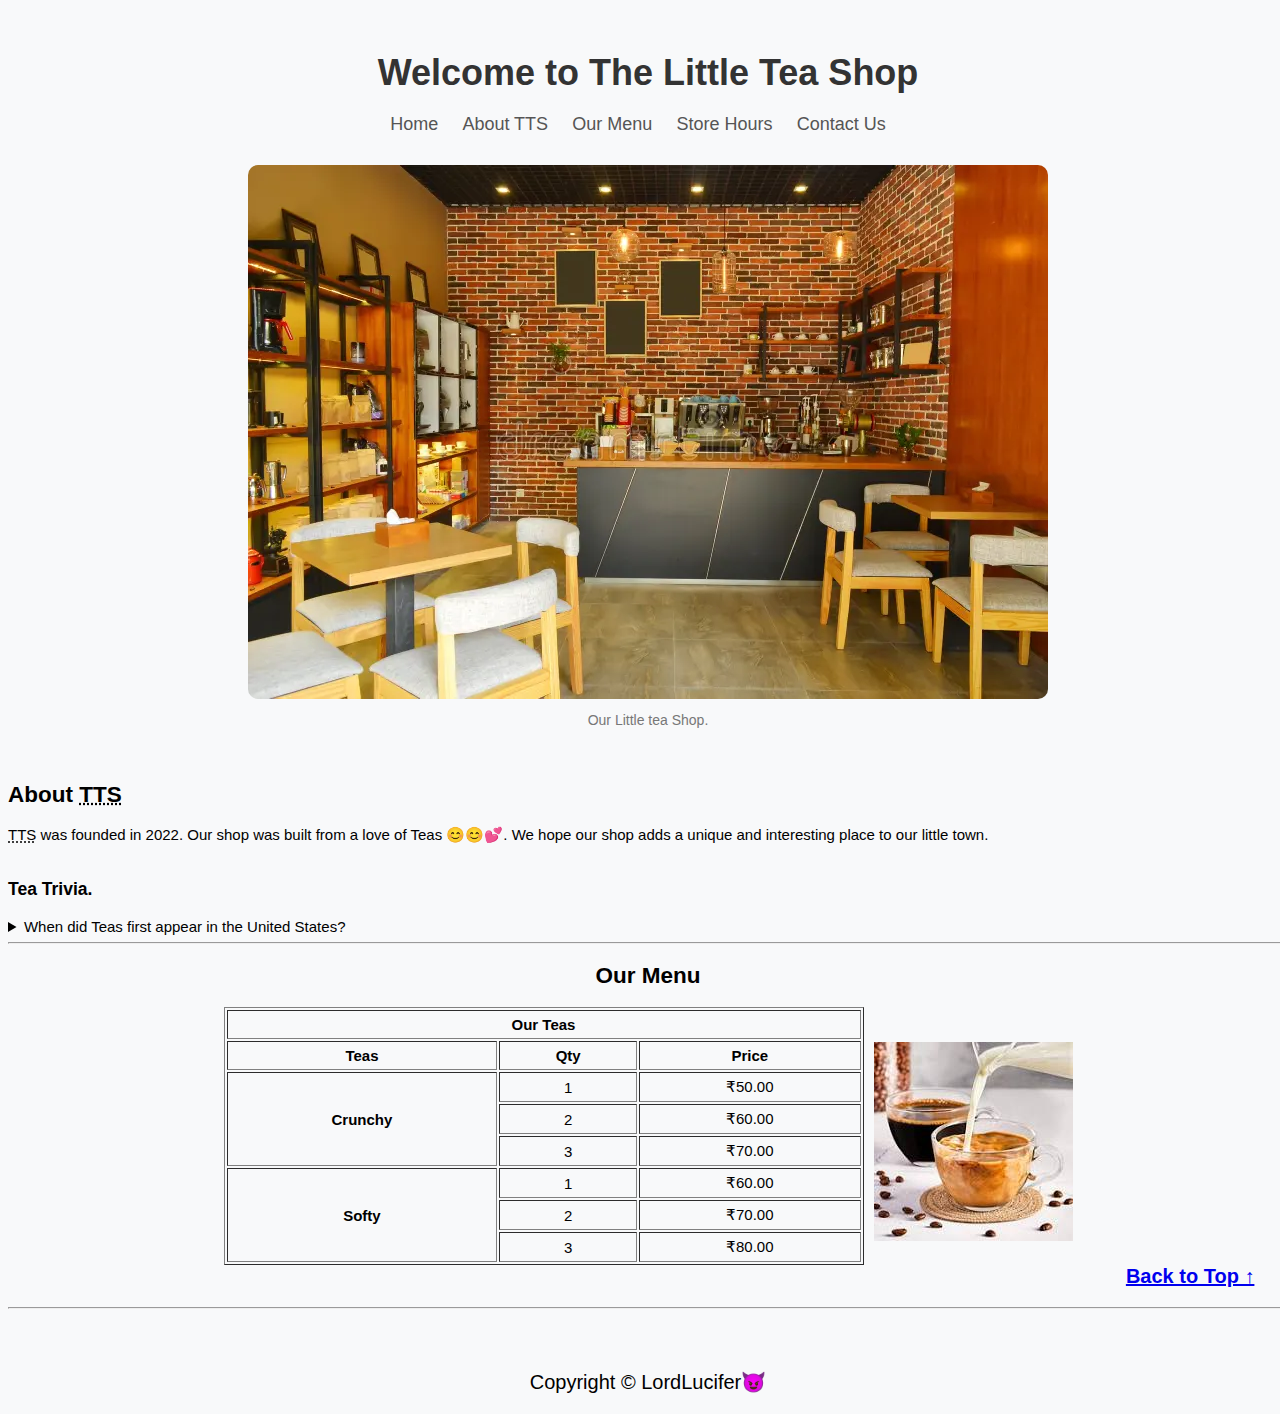
<file: index.html>
<!DOCTYPE html>
<html lang="en">

<head>
    <meta charset="UTF-8">
    <meta name="The Little Tea Shop" content="width=device-width, initial-scale=1.0">
    <title>The Little Tea Shop</title>
    <link rel="stylesheet" href="style.css">
</head>

<body>

    <header id="home">
        <h1>Welcome to The Little Tea Shop</h1>
        <nav>
            <ul>
                <li><a href="#home">Home</a></li>
                <li><a href="#about">About TTS</a></li>
                <li><a href="#menu">Our Menu</a></li>
                <li><a href="hours.html">Store Hours</a></li>
                <li><a href="contact.html">Contact Us</a></li>
            </ul>
        </nav>
        <figure id="figure"><img src="cafe.png">
            <figcaption>Our Little tea Shop.</figcaption>
        </figure>
    </header>
    <main>
        <section id="about">
            <h2>About <abbr title="The Little Tea Shop">TTS</abbr></h2>
            <abbr title="The Little Tea Shop">TTS</abbr> was founded in 2022. Our shop was built from a love of Teas
            😊😊💕. We hope our shop adds a unique and interesting place to our little town.<br>
            <br>
            <aside>
                <h3>
                    Tea Trivia.</h3>
                <details>
                    <summary>When did Teas first appear in the United States?</summary>
                    <p>Lorem ipsum dolor, sit amet consectetur adipisicing elit. Itaque inventore reiciendis possimus
                        suscipit consequatur atque rerum assumenda, natus illo minima eius neque, vitae enim nesciunt
                        maxime eum labore rem ullam quod dolore! Labore in esse iure. Laudantium optio pariatur
                        adipisci, labore corporis voluptatibus quae sit aliquam rem eaque at quasi cum. Delectus ea est
                        rem, quidem sed impedit fuga quae voluptatum eius dolor culpa animi tempore porro officia enim
                        earum error cupiditate cum accusantium? Voluptatem enim hic alias pariatur neque, fuga,
                        explicabo nostrum dolores, blanditiis non atque facilis commodi quo tempora modi similique
                        distinctio? Error sed architecto veritatis fuga eaque!</p>
                </details>
            </aside>
        </section>
    </main>

    <hr>

    <section id="menu">
        <h2>Our Menu</h2>
        <div class="menu">
            <table border="1px" cellpadding="5px">
                <tr>
                    <th colspan="3">Our Teas</th>
                </tr>
                <tr>
                    <th>Teas</th>
                    <th>Qty</th>
                    <th>Price</th>
                </tr>
                <tr>
                    <th rowspan="3">Crunchy</th>
                    <td>1</td>
                    <td>₹50.00</td>
                </tr>
                <tr>
                    <td>2</td>
                    <td>₹60.00</td>
                </tr>
                <tr>
                    <td>3</td>
                    <td>₹70.00</td>
                </tr>
                <tr>
                    <th rowspan="3">Softy</th>
                    <td>1</td>
                    <td>₹60.00</td>
                </tr>
                <tr>
                    <td>2</td>
                    <td>₹70.00</td>
                </tr>
                <tr>
                    <td>3</td>
                    <td>₹80.00</td>
                </tr>
            </table>
            <img src="tea.jpeg" alt="A cup of tea.">
        </div>
    </section>


    <span class="back-to-top"><a href="index.html"><b>Back to Top &uparrow;</b></a></span><br><br>
    <hr><br><br>
    <footer id="copyright">
        <p>Copyright &copy; LordLucifer😈</p>
    </footer>

</body>

</html>
</file>
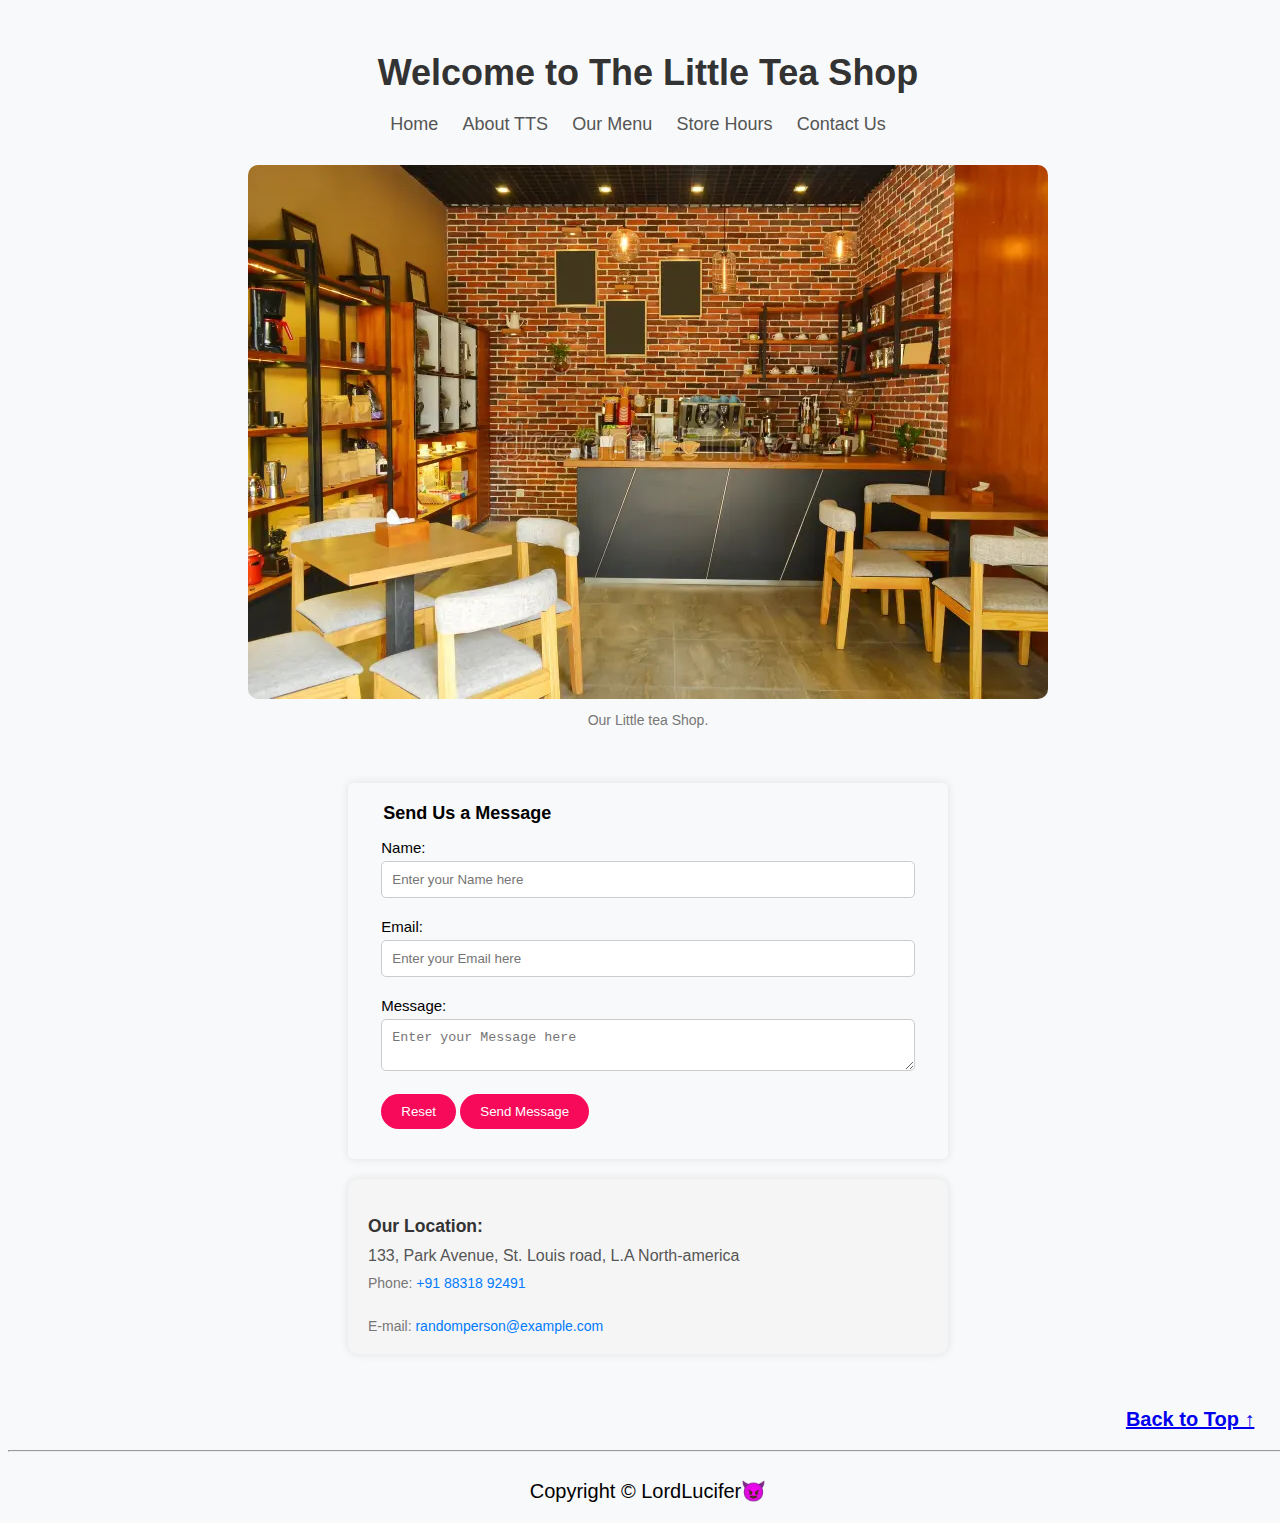
<file: contact.html>
<!DOCTYPE html>
<html lang="en">

<head>
    <meta charset="UTF-8">
    <meta name="The Little Tea Shop" content="width=device-width, initial-scale=1.0">
    <title>Contact Us</title>
    <link rel="stylesheet" href="style.css">
</head>

<body>

    <header id="home">
        <h1>Welcome to The Little Tea Shop</h1>
        <nav>
            <ul>
                <li><a href="index.html">Home</a></li>
                <li><a href="#about">About TTS</a></li>
                <li><a href="#menu">Our Menu</a></li>
                <li><a href="hours.html">Store Hours</a></li>
                <li><a href="contact.html">Contact Us</a></li>
            </ul>
        </nav>
        <figure id="figure"><img src="cafe.png">
            <figcaption>Our Little tea Shop.</figcaption>
        </figure>
    </header>

    <main id="form">
        <fieldset>
            <legend>Send Us a Message</legend>
            <form action="#" id="contact-form" method="post">
                <div class="form-group">
                    <label for="name">Name:</label>
                    <input type="text" id="name" name="name" placeholder="Enter your Name here" required>
                </div>
                <div class="form-group">
                    <label for="email">Email:</label>
                    <input type="email" id="email" name="email" placeholder="Enter your Email here" required>
                </div>
                <div class="form-group">
                    <label for="message">Message:</label>
                    <textarea id="message" name="message" placeholder="Enter your Message here" required></textarea>
                </div>
                <button type="reset" class="reset">Reset</button>
                <button type="submit" class="submit">Send Message</button>
            </form>
        </fieldset>
    </main>


    <section id="address">
        <h3>Our Location:</h3>
        <address>133, Park Avenue, St. Louis road, L.A North-america</address>
        <span>Phone: <a href="tel:+91 88318 92491">+91 88318 92491</a></span><br>
        <span>E-mail: <a href="mailto:randomperson@example.com">randomperson@example.com</a></span>
    </section>

    <br><br>
    <span class="back-to-top"><a href="hours.html"><b>Back to Top &uparrow;</b></a></span></a><br><br>
    <hr>
    <footer id="copyright">
        <p>Copyright &copy; LordLucifer😈</p>
    </footer>

</body>

</html>
</file>
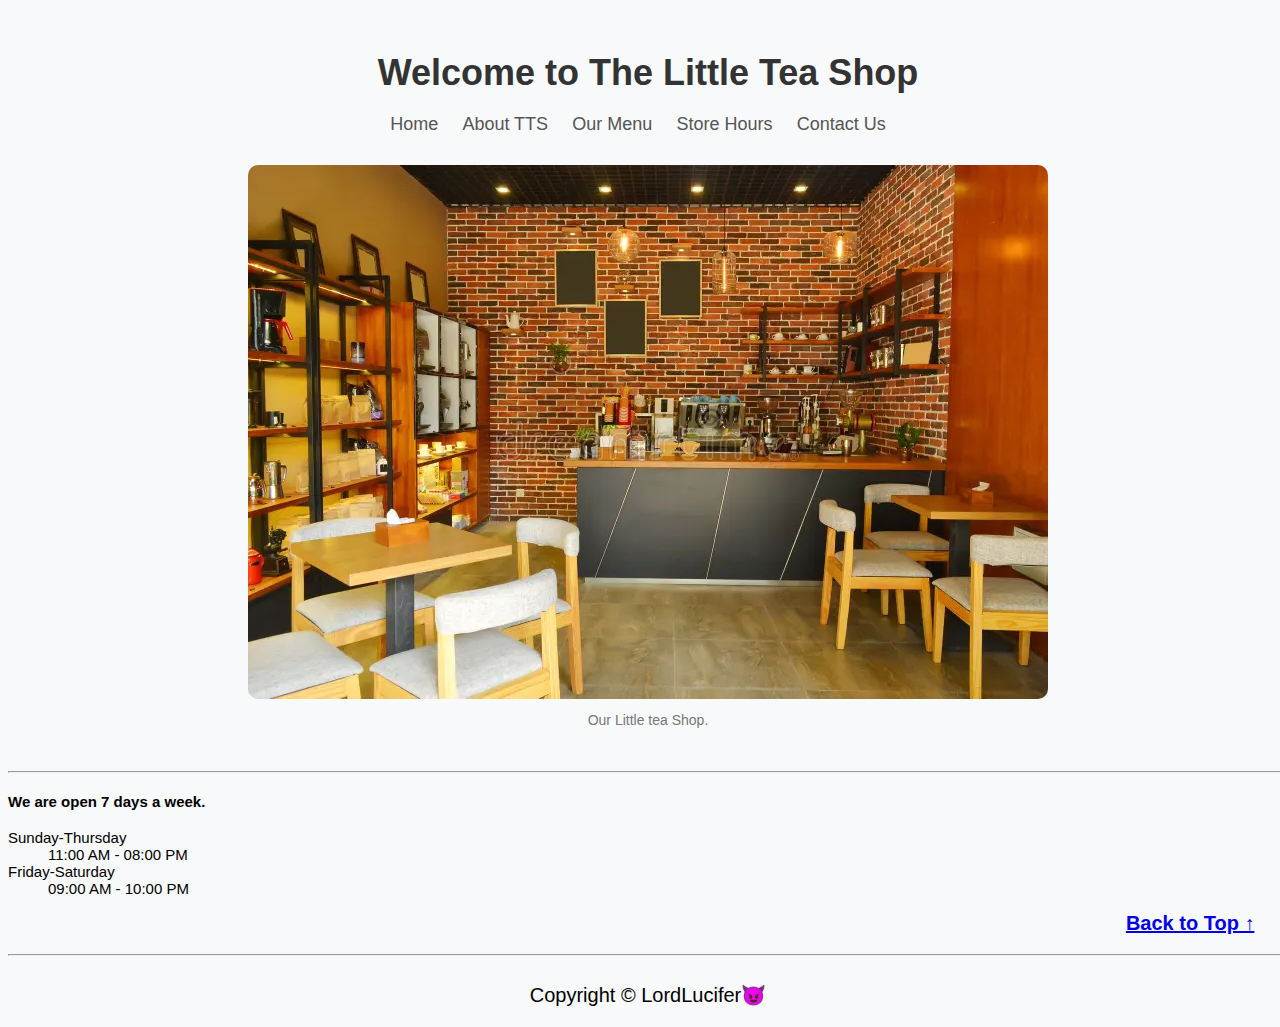
<file: hours.html>
<!DOCTYPE html>
<html lang="en">

<head>
    <meta charset="UTF-8">
    <meta name="The Little Tea Shop" content="width=device-width, initial-scale=1.0">
    <title>Opening-hours</title>
    <link rel="stylesheet" href="style.css">
</head>

<body>

    <header id="home">
        <h1>Welcome to The Little Tea Shop</h1>
        <nav>
            <ul>
                <li><a href="index.html">Home</a></li>
                <li><a href="#about">About TTS</a></li>
                <li><a href="#menu">Our Menu</a></li>
                <li><a href="hours.html">Store Hours</a></li>
                <li><a href="contact.html">Contact Us</a></li>
            </ul>
        </nav>
        <figure id="figure"><img src="cafe.png">
            <figcaption>Our Little tea Shop.</figcaption>
        </figure>
    </header>
    <hr>


    <main id="hours">
        <dl>
            <h4>We are open 7 days a week.</h4>
            <dt>Sunday-Thursday</dt>
            <dd>11:00 AM - 08:00 PM</dd>
            <dt>Friday-Saturday</dt>
            <dd>09:00 AM - 10:00 PM</dd>
        </dl>
    </main>

    <span class="back-to-top"><a href="hours.html"><b>Back to Top &uparrow;</b></a></span><br><br>
    <hr>
    <footer id="copyright">
    <p>Copyright &copy; LordLucifer😈</p>
    </footer>

</body>

</html>
</file>
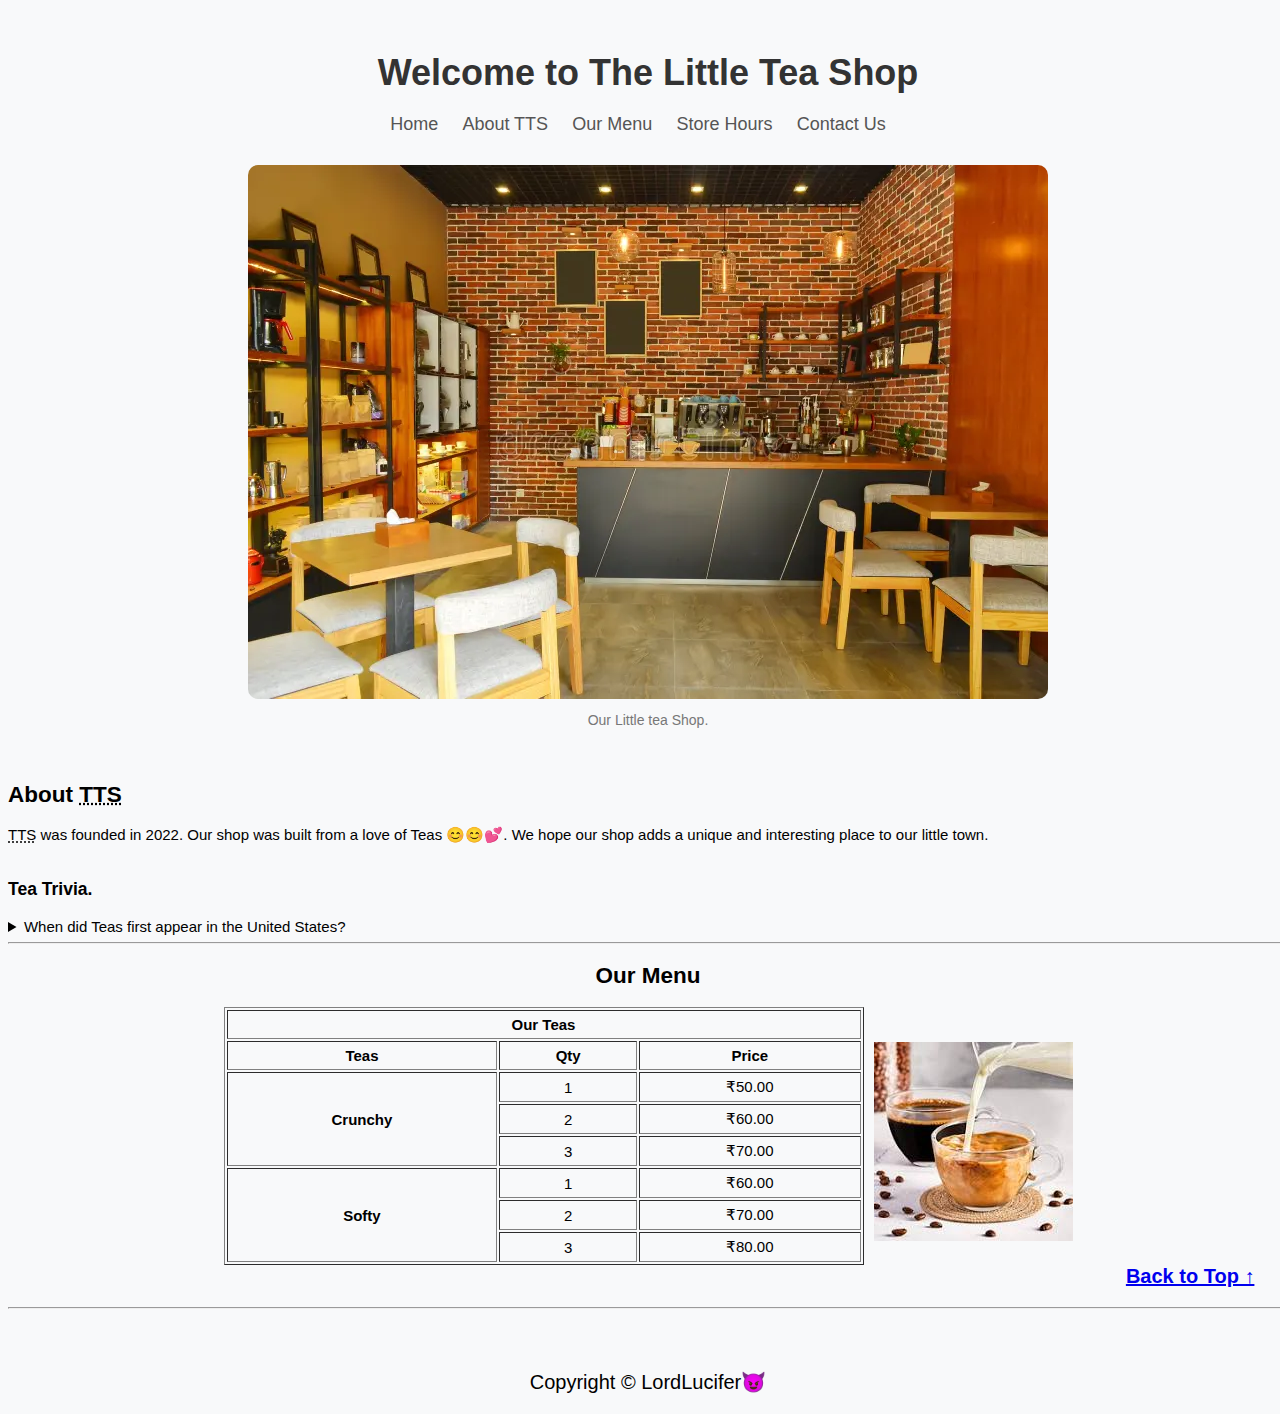
<file: teas.html>
<!DOCTYPE html>
<html lang="en">

<head>
    <meta charset="UTF-8">
    <meta name="The Little Tea Shop" content="width=device-width, initial-scale=1.0">
    <title>The Little Tea Shop</title>
    <link rel="stylesheet" href="style.css">
</head>

<body>

    <header id="home">
        <h1>Welcome to The Little Tea Shop</h1>
        <nav>
            <ul>
                <li><a href="#home">Home</a></li>
                <li><a href="#about">About TTS</a></li>
                <li><a href="#menu">Our Menu</a></li>
                <li><a href="hours.html">Store Hours</a></li>
                <li><a href="contact.html">Contact Us</a></li>
            </ul>
        </nav>
        <figure id="figure"><img src="cafe.png">
            <figcaption>Our Little tea Shop.</figcaption>
        </figure>
    </header>
    <main>
        <section id="about">
            <h2>About <abbr title="The Little Tea Shop">TTS</abbr></h2>
            <abbr title="The Little Tea Shop">TTS</abbr> was founded in 2022. Our shop was built from a love of Teas
            😊😊💕. We hope our shop adds a unique and interesting place to our little town.<br>
            <br>
            <aside>
                <h3>
                    Tea Trivia.</h3>
                <details>
                    <summary>When did Teas first appear in the United States?</summary>
                    <p>Lorem ipsum dolor, sit amet consectetur adipisicing elit. Itaque inventore reiciendis possimus
                        suscipit consequatur atque rerum assumenda, natus illo minima eius neque, vitae enim nesciunt
                        maxime eum labore rem ullam quod dolore! Labore in esse iure. Laudantium optio pariatur
                        adipisci, labore corporis voluptatibus quae sit aliquam rem eaque at quasi cum. Delectus ea est
                        rem, quidem sed impedit fuga quae voluptatum eius dolor culpa animi tempore porro officia enim
                        earum error cupiditate cum accusantium? Voluptatem enim hic alias pariatur neque, fuga,
                        explicabo nostrum dolores, blanditiis non atque facilis commodi quo tempora modi similique
                        distinctio? Error sed architecto veritatis fuga eaque!</p>
                </details>
            </aside>
        </section>
    </main>

    <hr>

    <section id="menu">
        <h2>Our Menu</h2>
        <div class="menu">
            <table border="1px" cellpadding="5px">
                <tr>
                    <th colspan="3">Our Teas</th>
                </tr>
                <tr>
                    <th>Teas</th>
                    <th>Qty</th>
                    <th>Price</th>
                </tr>
                <tr>
                    <th rowspan="3">Crunchy</th>
                    <td>1</td>
                    <td>₹50.00</td>
                </tr>
                <tr>
                    <td>2</td>
                    <td>₹60.00</td>
                </tr>
                <tr>
                    <td>3</td>
                    <td>₹70.00</td>
                </tr>
                <tr>
                    <th rowspan="3">Softy</th>
                    <td>1</td>
                    <td>₹60.00</td>
                </tr>
                <tr>
                    <td>2</td>
                    <td>₹70.00</td>
                </tr>
                <tr>
                    <td>3</td>
                    <td>₹80.00</td>
                </tr>
            </table>
            <img src="tea.jpeg" alt="A cup of tea.">
        </div>
    </section>


    <span class="back-to-top"><a href="teas.html"><b>Back to Top &uparrow;</b></a></span><br><br>
    <hr><br><br>
    <footer id="copyright">
        <p>Copyright &copy; LordLucifer😈</p>
    </footer>

</body>

</html>
</file>
<file: style.css>
* {
  margin: 5;
  padding: 3;
  box-sizing: border-box;
}
html,
body {
  height: 100%;
  width: 100%;
  background-color: #f8f9fa;
  font-size: 15px;
  font-family: "Segoe UI", Tahoma, Geneva, Verdana, sans-serif;
}
/* #figure{
    width: 50px;
    height: 50px;
} */

/* ##MyCSS */

/* ul {
  list-style-type: none;
  overflow: hidden;
  background-color: aquamarine;
}

li {
  float: left;
}

li a {
  display: block;
  padding: 14px 16px;
  font-size: 20px;
  font-weight: 700;
  color: black;
  text-decoration: none;
  background-color: aquamarine;
}
li a:hover {
  background-color: #f02f59;
}
figure {
  display: flex;
  flex-direction: column; /* Ensure the content is stacked vertically */
  /* justify-content: center; Horizontally center */
  /* align-items: center; Vertically center */
  /* position: relative; Enable absolute positioning for the caption */
/* } */

/* figcaption {
  font-size: 20px;
  font-weight: 500; */
  /* position: absolute; Position the caption relative to its parent */
  /* bottom: 0; Align the caption to the bottom */
/* } */ 

/*ChatGPT CSS: */

/* Styling for the header */
#home {
  background-color: #f8f9fa; /* Set your desired background color */
  padding: 20px;
  text-align: center;
}

/* Styling for the heading */
#home h1 {
  font-size: 36px;
  color: #333; /* Set your desired color */
  margin-bottom: 20px;
}

/* Styling for the navigation menu */
#home nav ul {
  list-style-type: none;
  padding: 0;
  margin: 0;
}

#home nav ul li {
  display: inline;
  margin-right: 20px;
}

#home nav ul li a {
  text-decoration: none;
  color: #555; /* Set your desired color */
  font-size: 18px;
}

#home nav ul li a:hover {
  color: #007bff; /* Set your desired hover color */
}

/* Styling for the figure */
#figure {
  margin-top: 20px;
}

#figure img {
  max-width: 100%;
  height: auto;
  border-radius: 10px; /* Add a border-radius for rounded corners */
}

#figure figcaption {
  font-size: 14px;
  color: #777; /* Set your desired color */
  margin-top: 10px;
}

#menu {
  text-align: center; /* Center the content horizontally */
}

.menu {
  display: flex;
  justify-content: center; /* Center horizontally */
  align-items: center; /* Center vertically */
  flex-wrap: wrap; /* Allow items to wrap to the next line if needed */
}

table {
  flex: 1; /* Equal width for both table and image */
  max-width: 50%; /* Set a maximum width for the table */
  margin-right: 10px; /* Adjust spacing between table and image */
}

img {
  max-width: 100%; /* Ensure the image does not exceed its container's width */
  height: auto; /* Maintain the image's aspect ratio */
  margin-top: 10px; /* Add some space between the table and the image */
}

#form {
  margin: 20px auto;
  max-width: 600px;
  padding: 20px;
  background-color: #f8f9fa;
  border-radius: 5px;
  box-shadow: 0 0 10px rgba(0, 0, 0, 0.1);
}

fieldset {
  border: none;
}

legend {
  font-size: 1.2em;
  font-weight: bold;
  margin-bottom: 10px;
}

.form-group {
  margin-bottom: 20px;
}

label {
  display: block;
  margin-bottom: 5px;
}

input[type="text"],
input[type="email"],
textarea {
  width: 100%;
  padding: 10px;
  border-radius: 5px;
  border: 1px solid #ccc;
  box-sizing: border-box;
}

button {
  font-family: 'Segoe UI', Tahoma, Geneva, Verdana, sans-serif;
  padding: 10px 20px;
  border: none;
  border-radius: 20px;
  background-color: #f70a59;
  color: #fff;
  cursor: pointer;
  transition: background-color 0.3s ease;
}

button:hover {
  background-color: #0056b3;
}

/* Styling for the section containing the address */
#address {
  margin: 20px auto;
  padding: 20px;
  background-color: #f5f5f5;
  border-radius: 10px;
  box-shadow: 0 0 10px rgba(0, 0, 0, 0.1);
  max-width: 600px;
}

/* Styling for the heading */
#address h3 {
  margin-bottom: 10px;
  color: #333;
}

/* Styling for the address */
#address address {
  font-style: normal;
  font-size: 16px;
  color: #555;
}

/* Styling for the spans containing phone and email */
#address span {
  display: block;
  margin-top: 10px;
  font-size: 14px;
  color: #777;
}

/* Styling for the links within spans */
#address a {
  color: #007bff;
  text-decoration: none;
}

/* Hover effect for links */
#address a:hover {
  text-decoration: underline;
}

.back-to-top {
  position: absolute;
  right: 0;
  padding-right: 2%;
  font-size: 20px;
}
#copyright {
  font-size: 20px;
  font-weight: 500;
  display: flex;
  flex-direction: column;
  justify-content: center;
  align-items: center;
}
</file>
